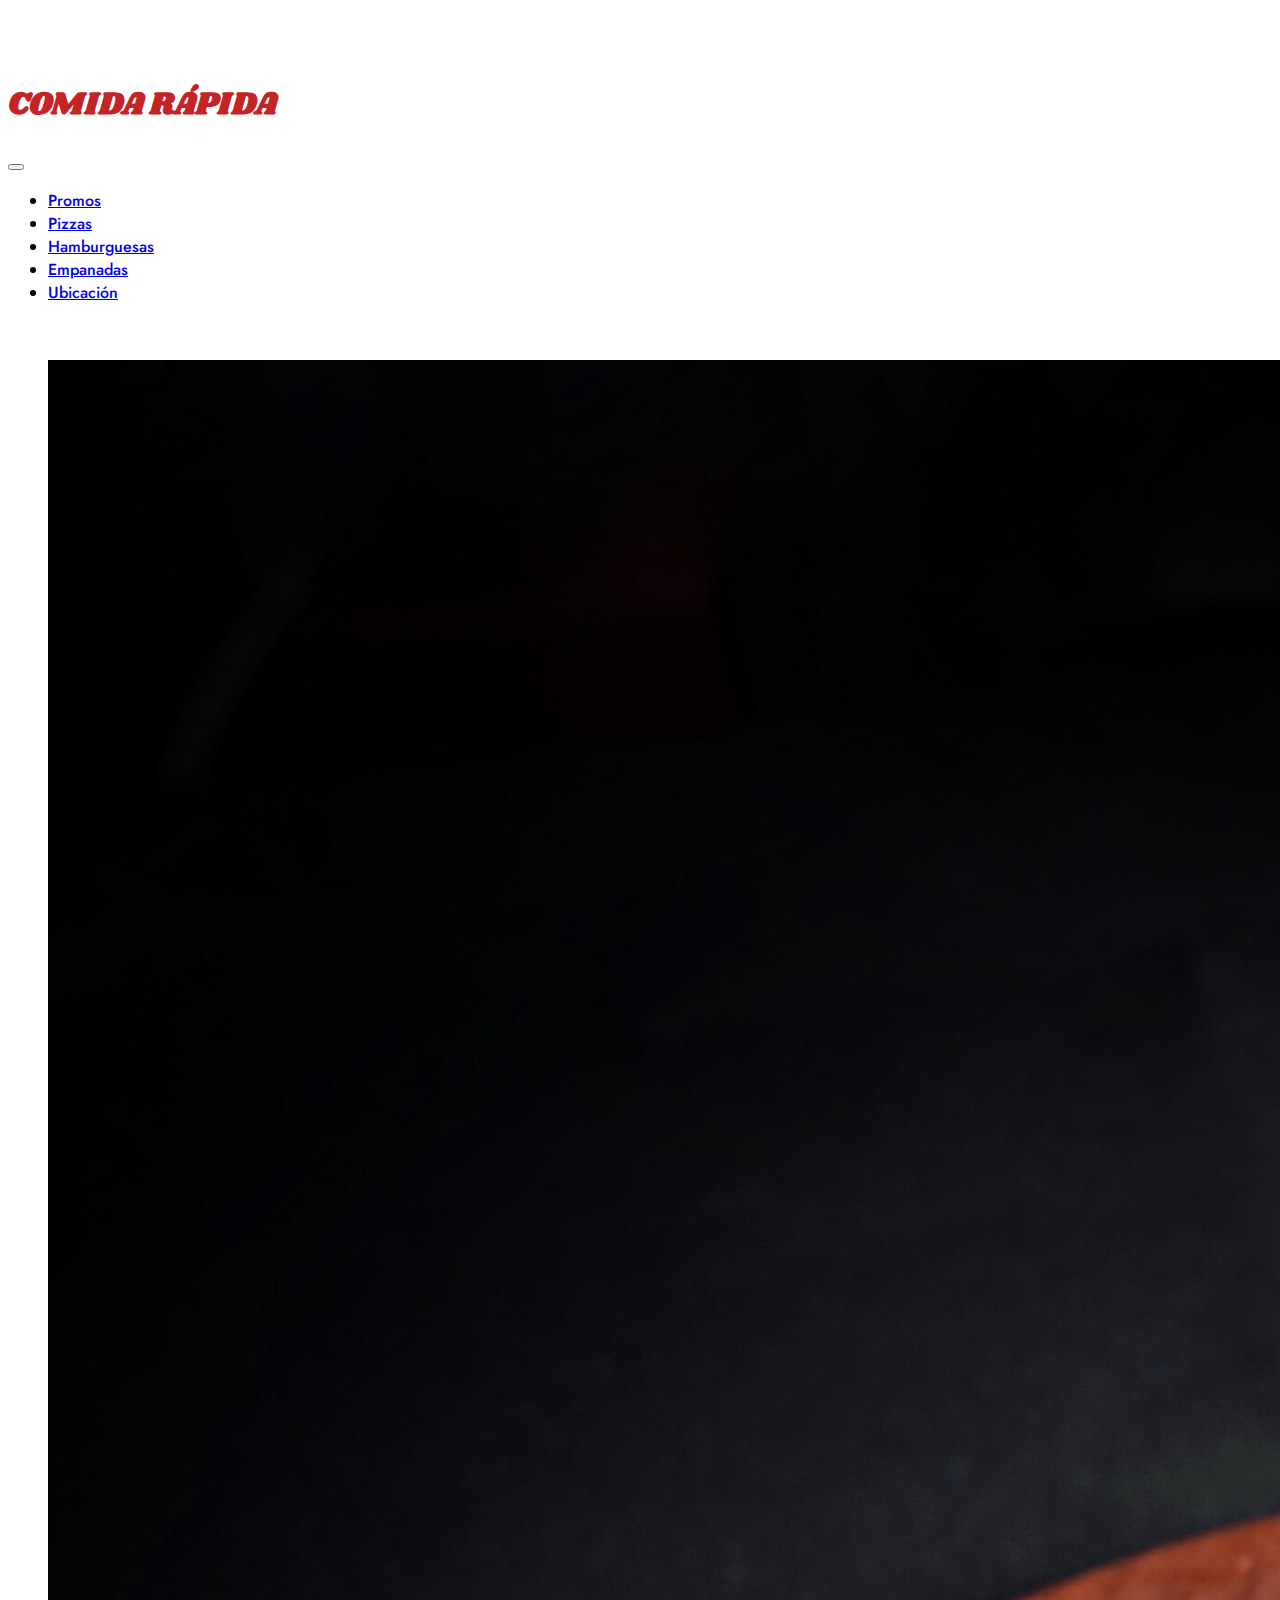
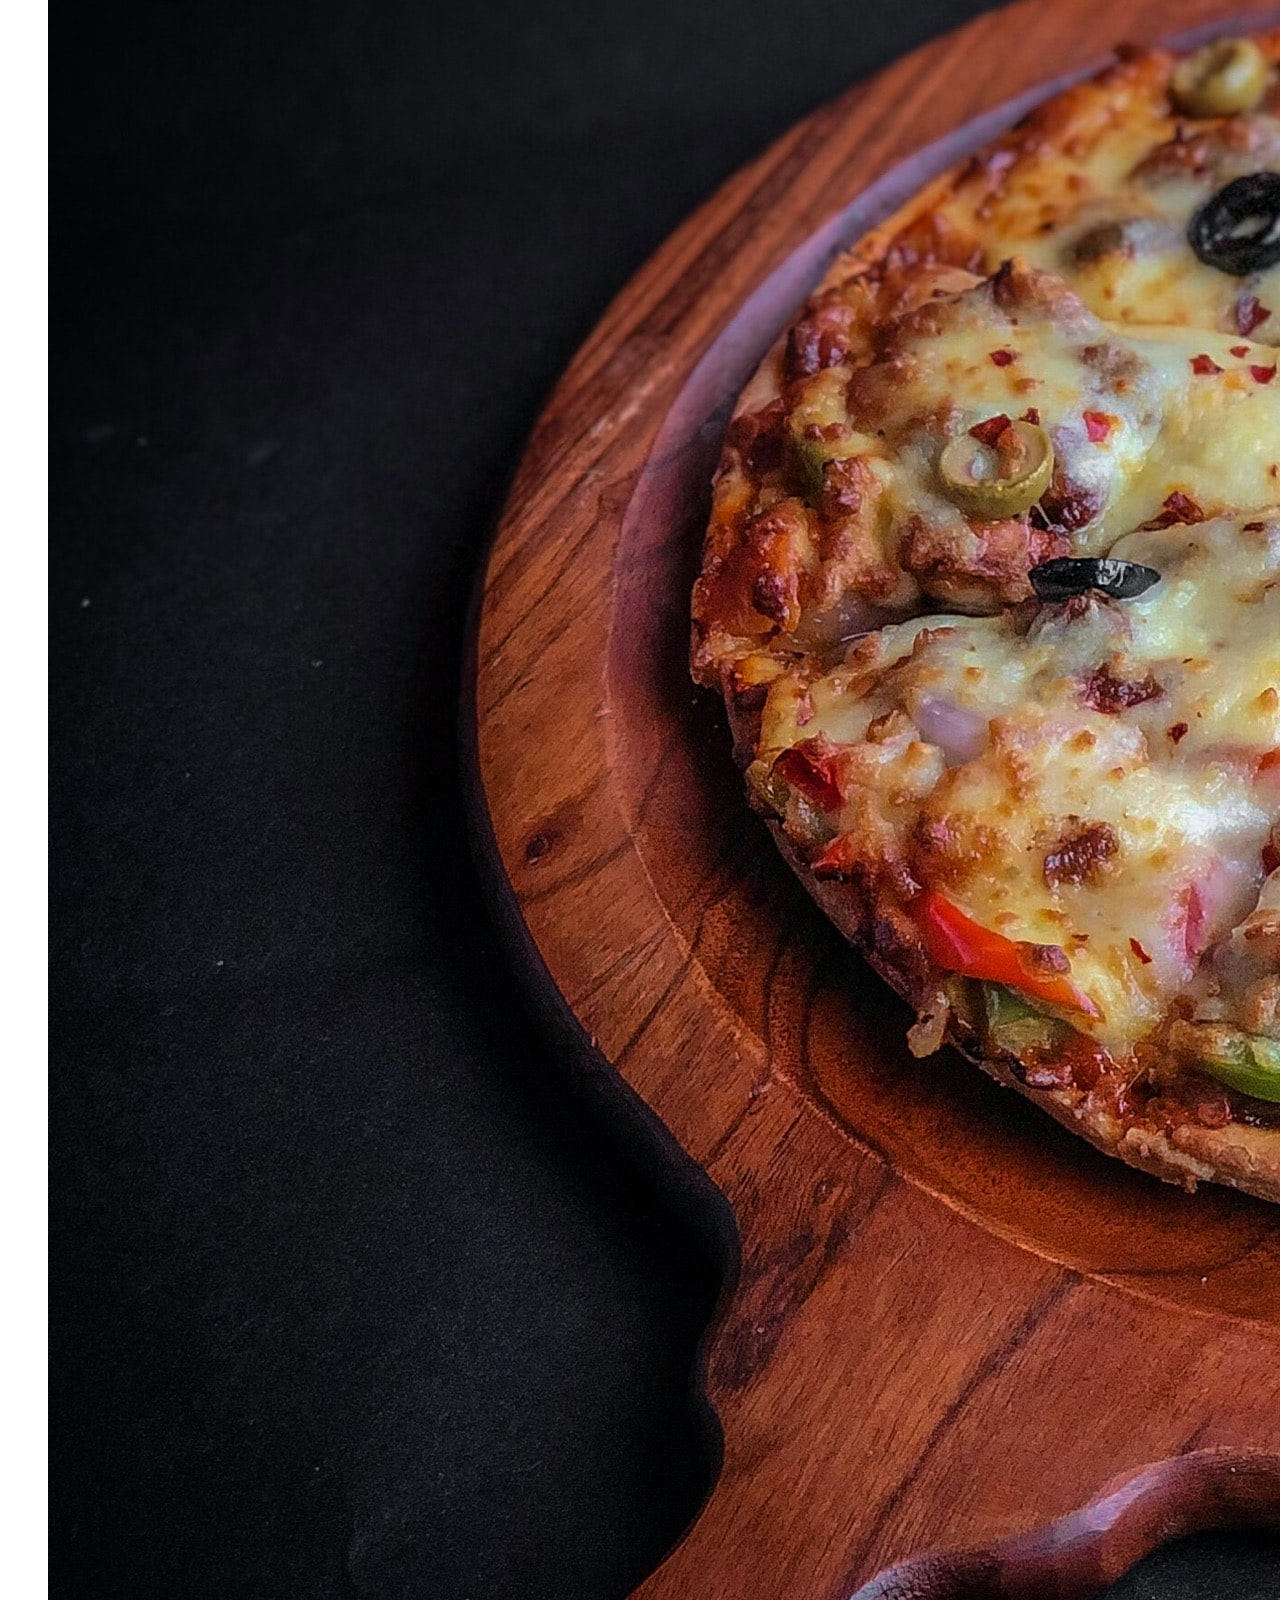
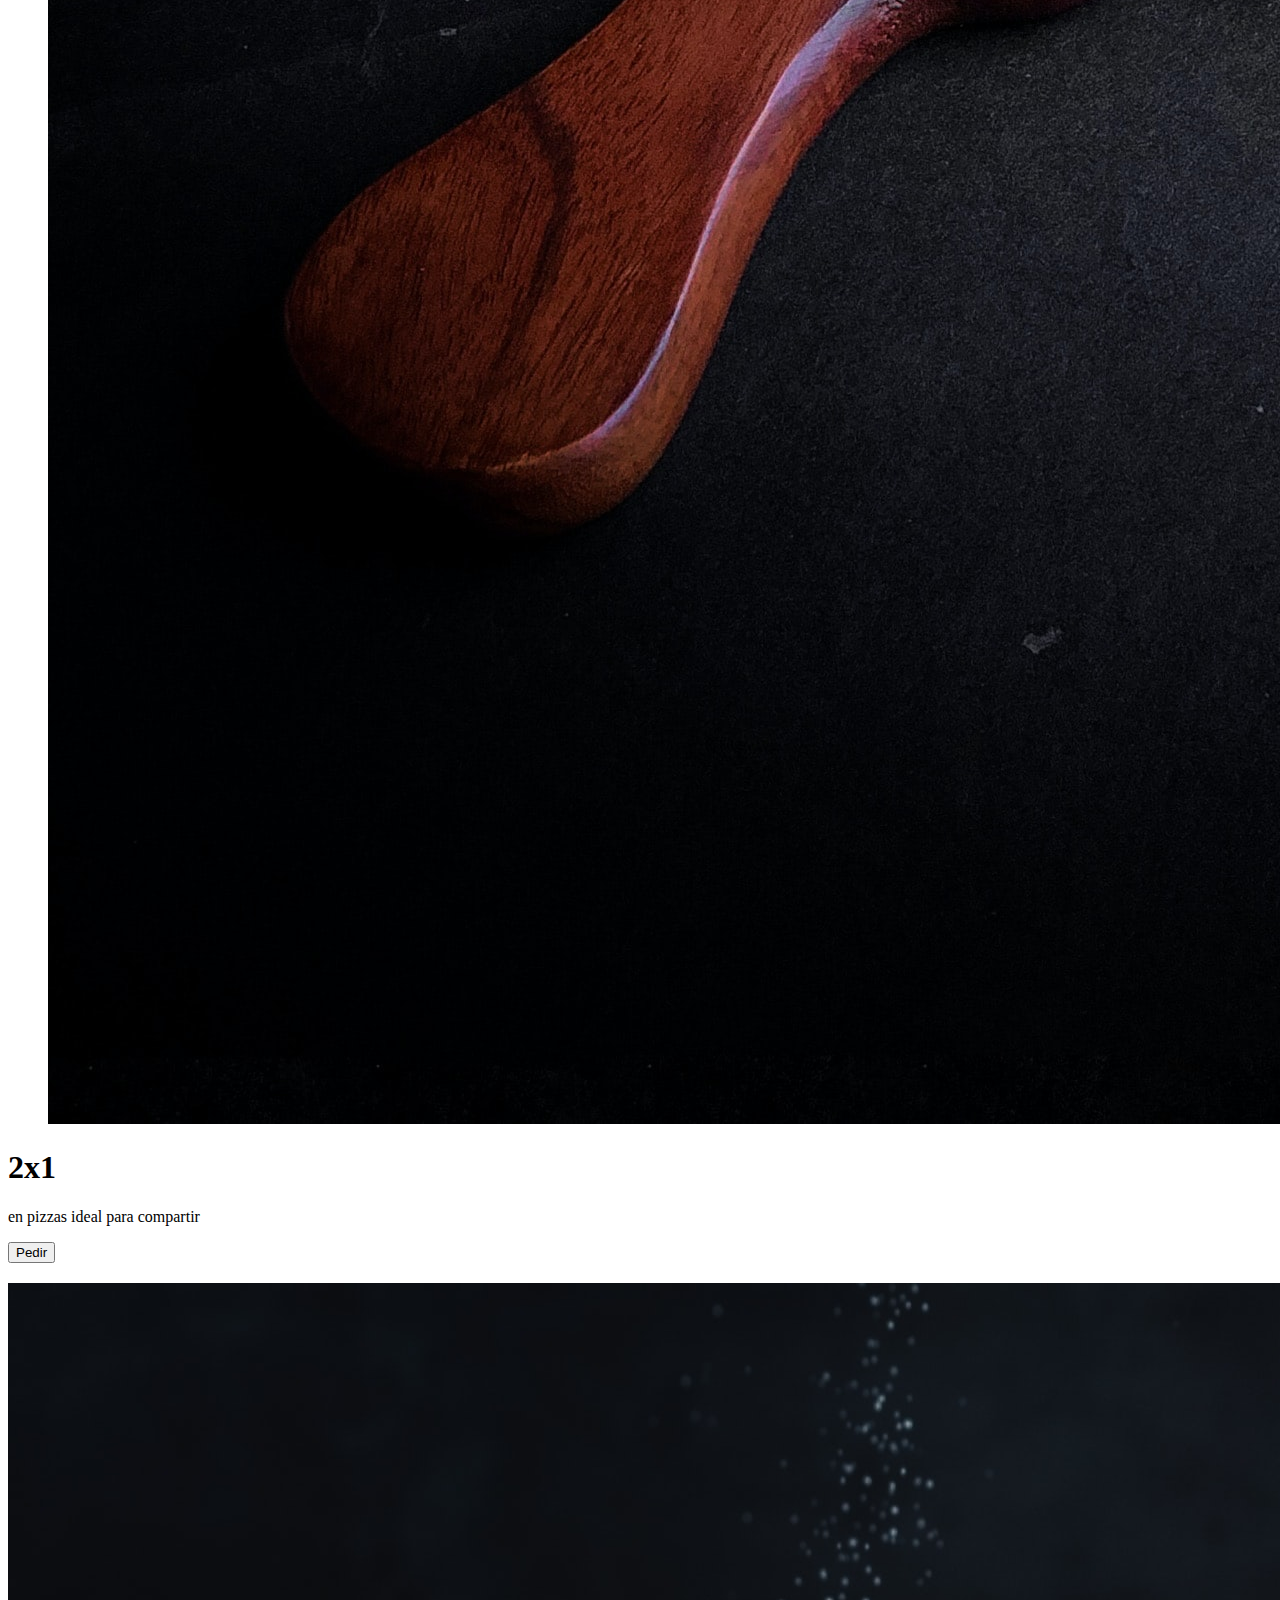
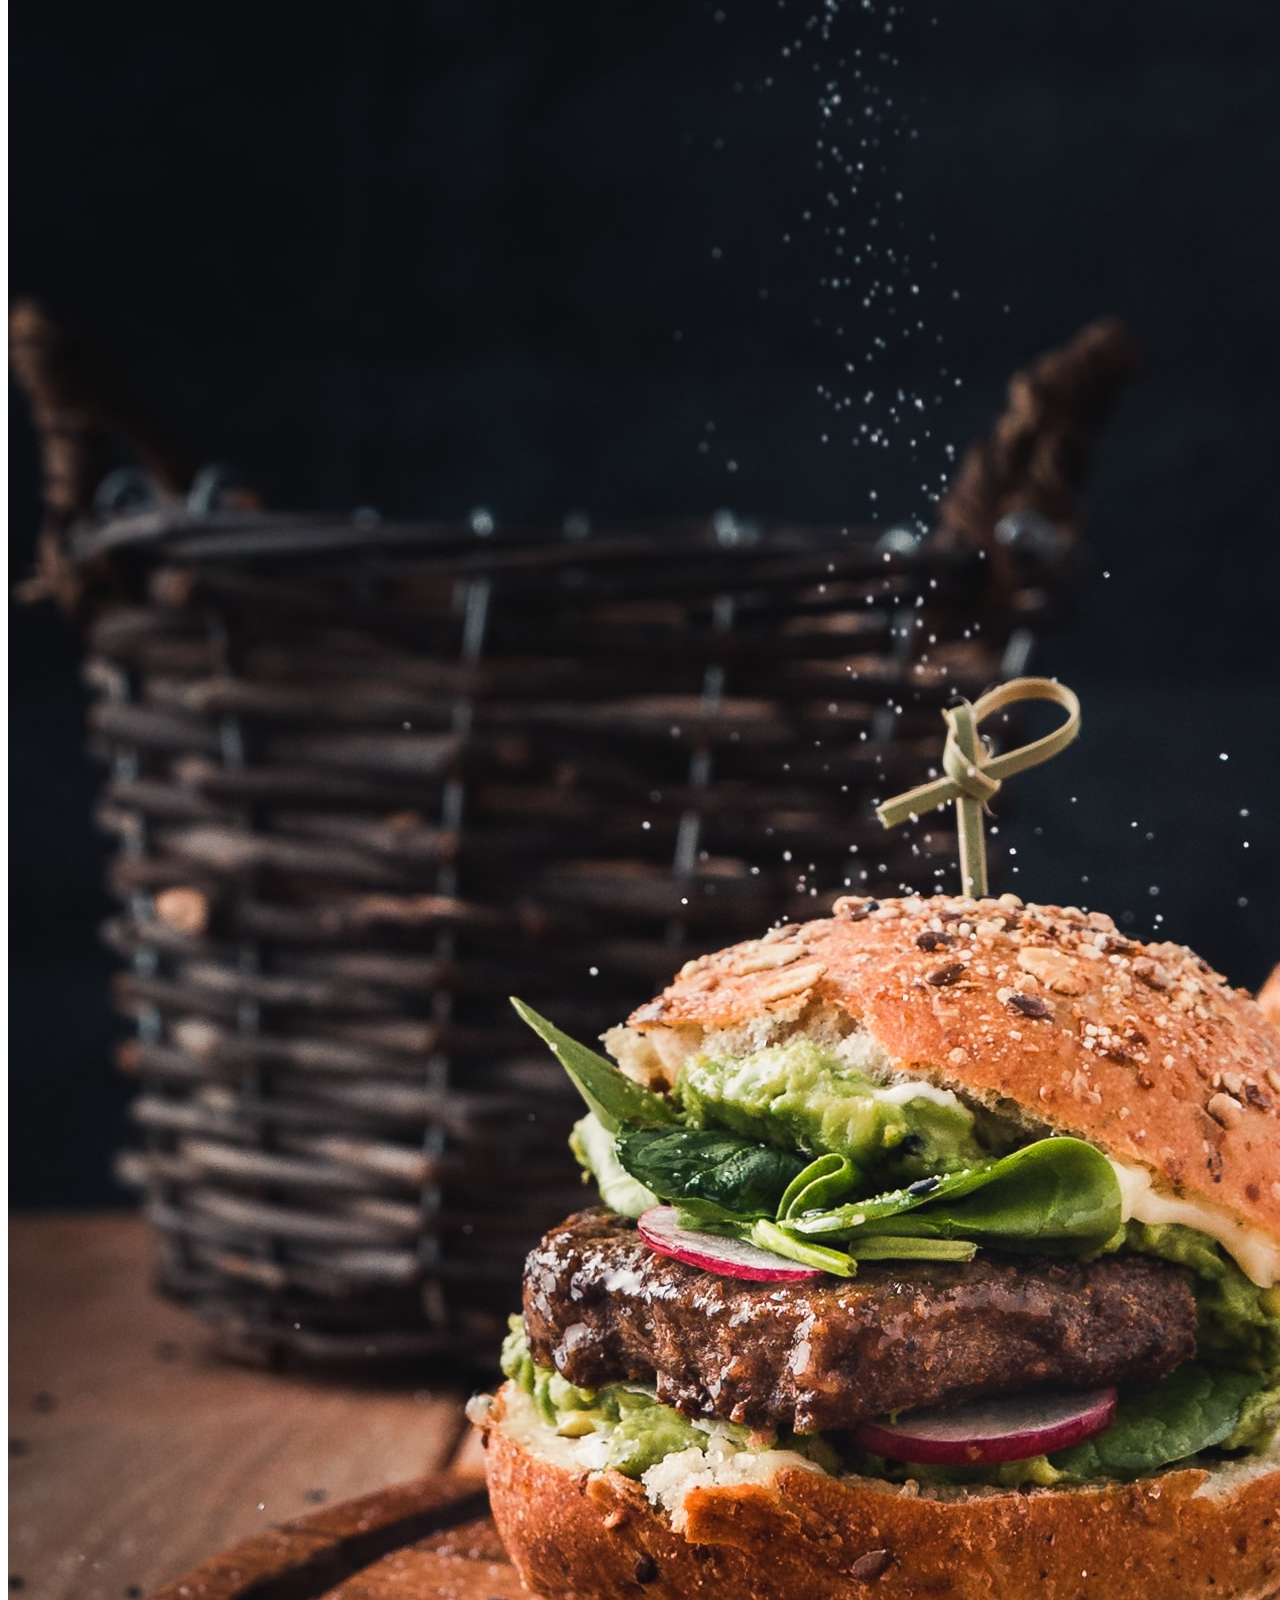
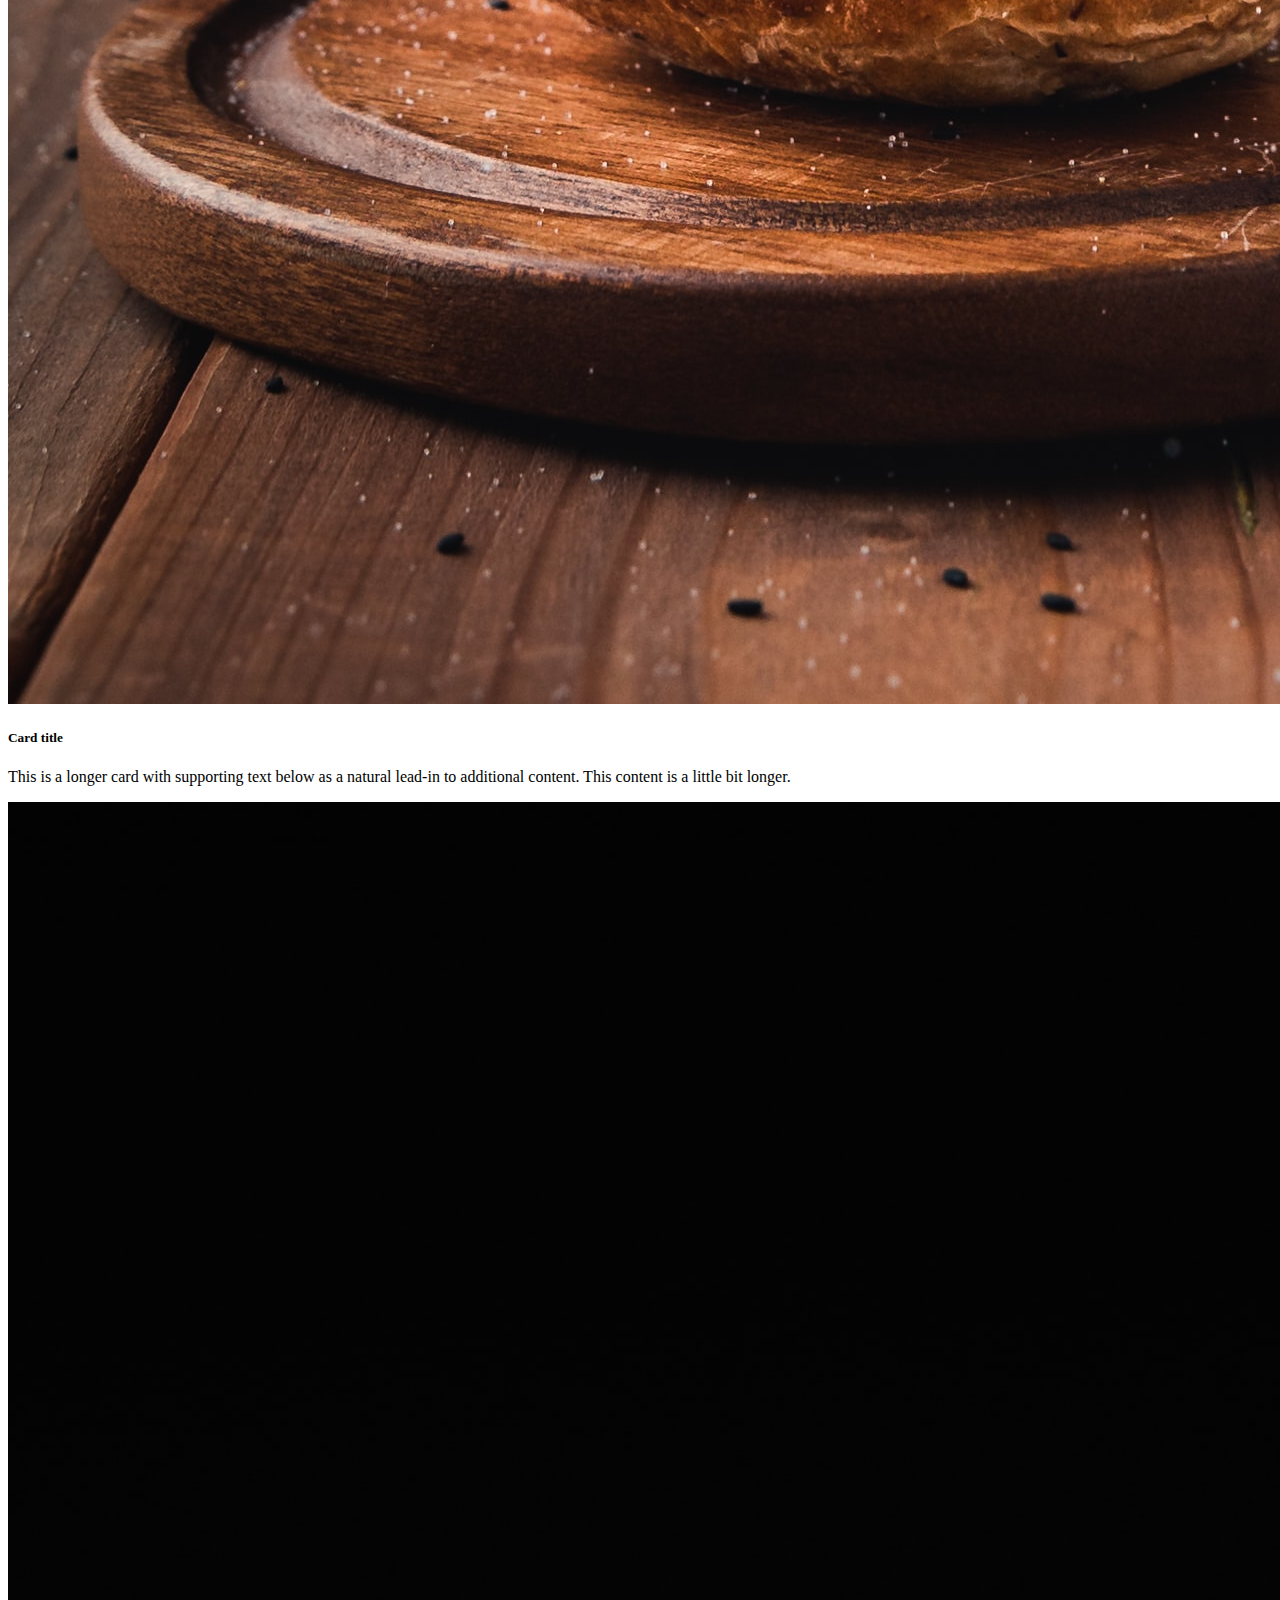
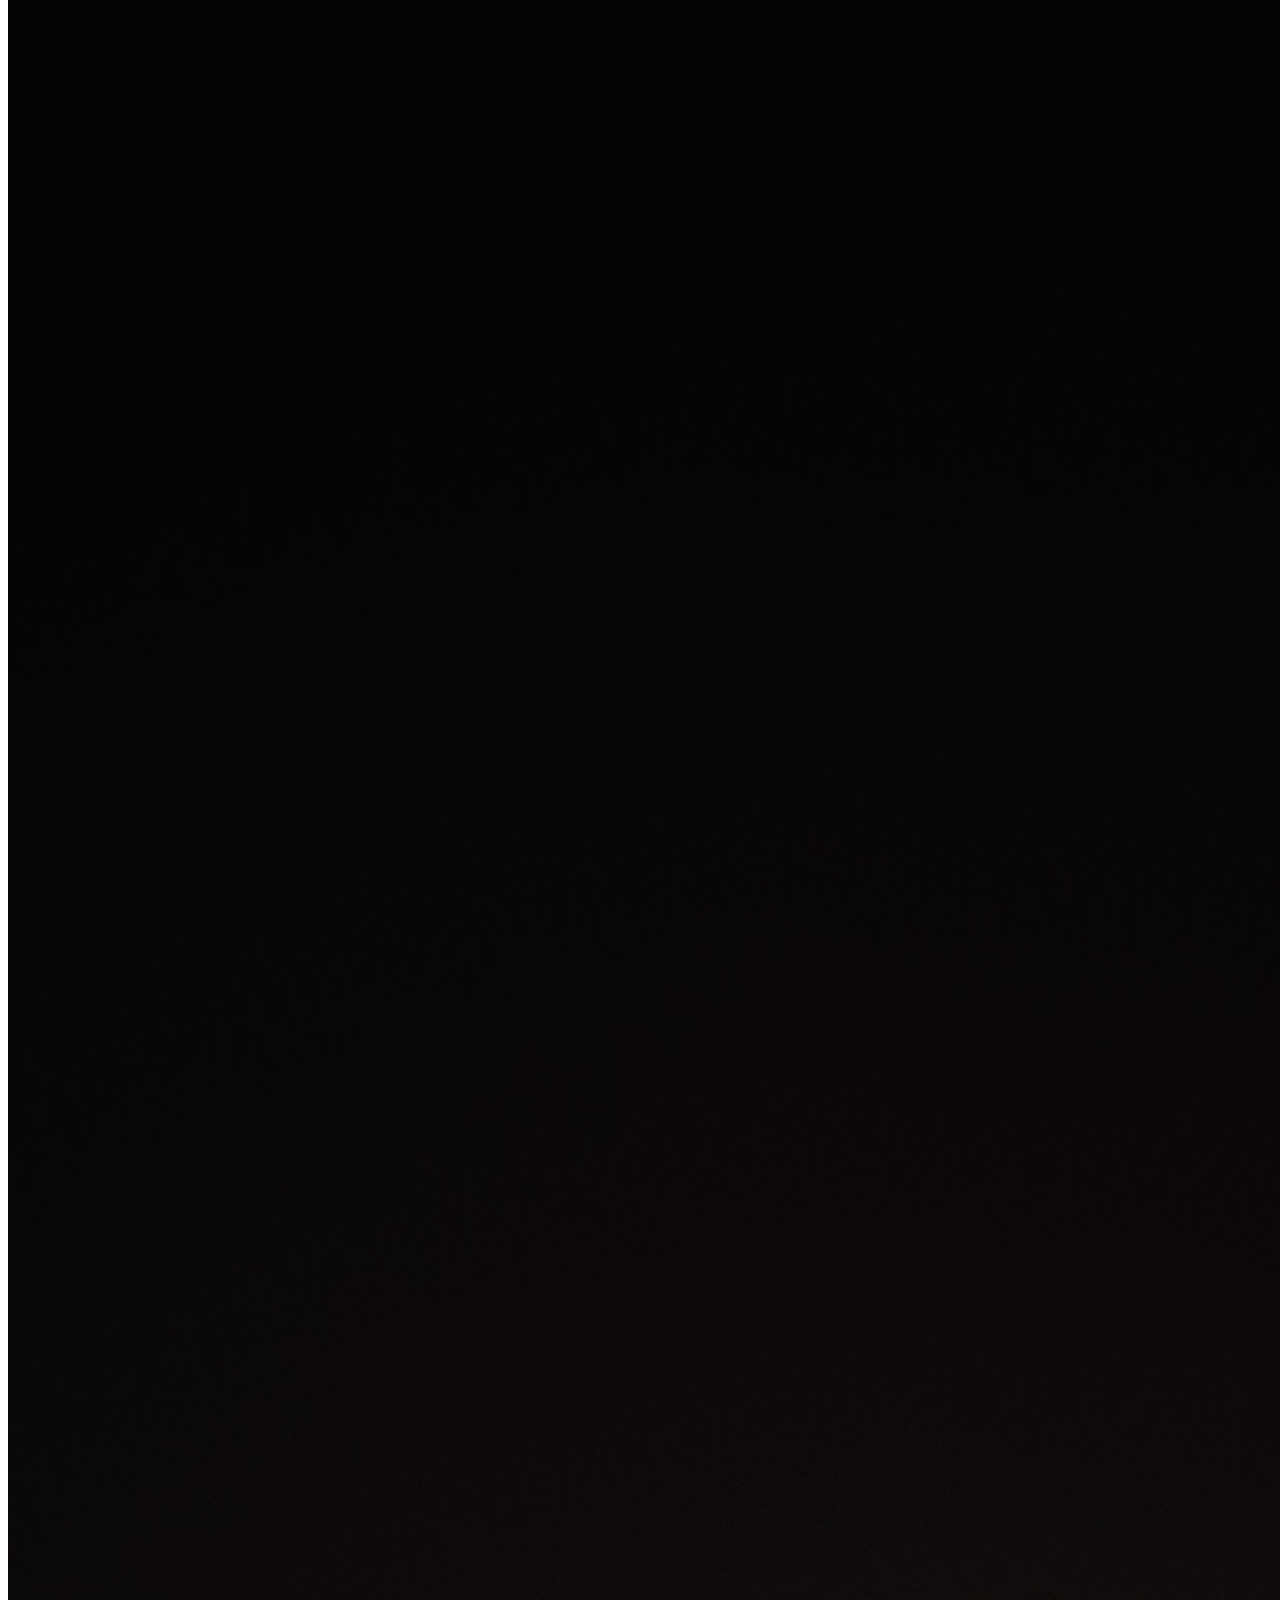
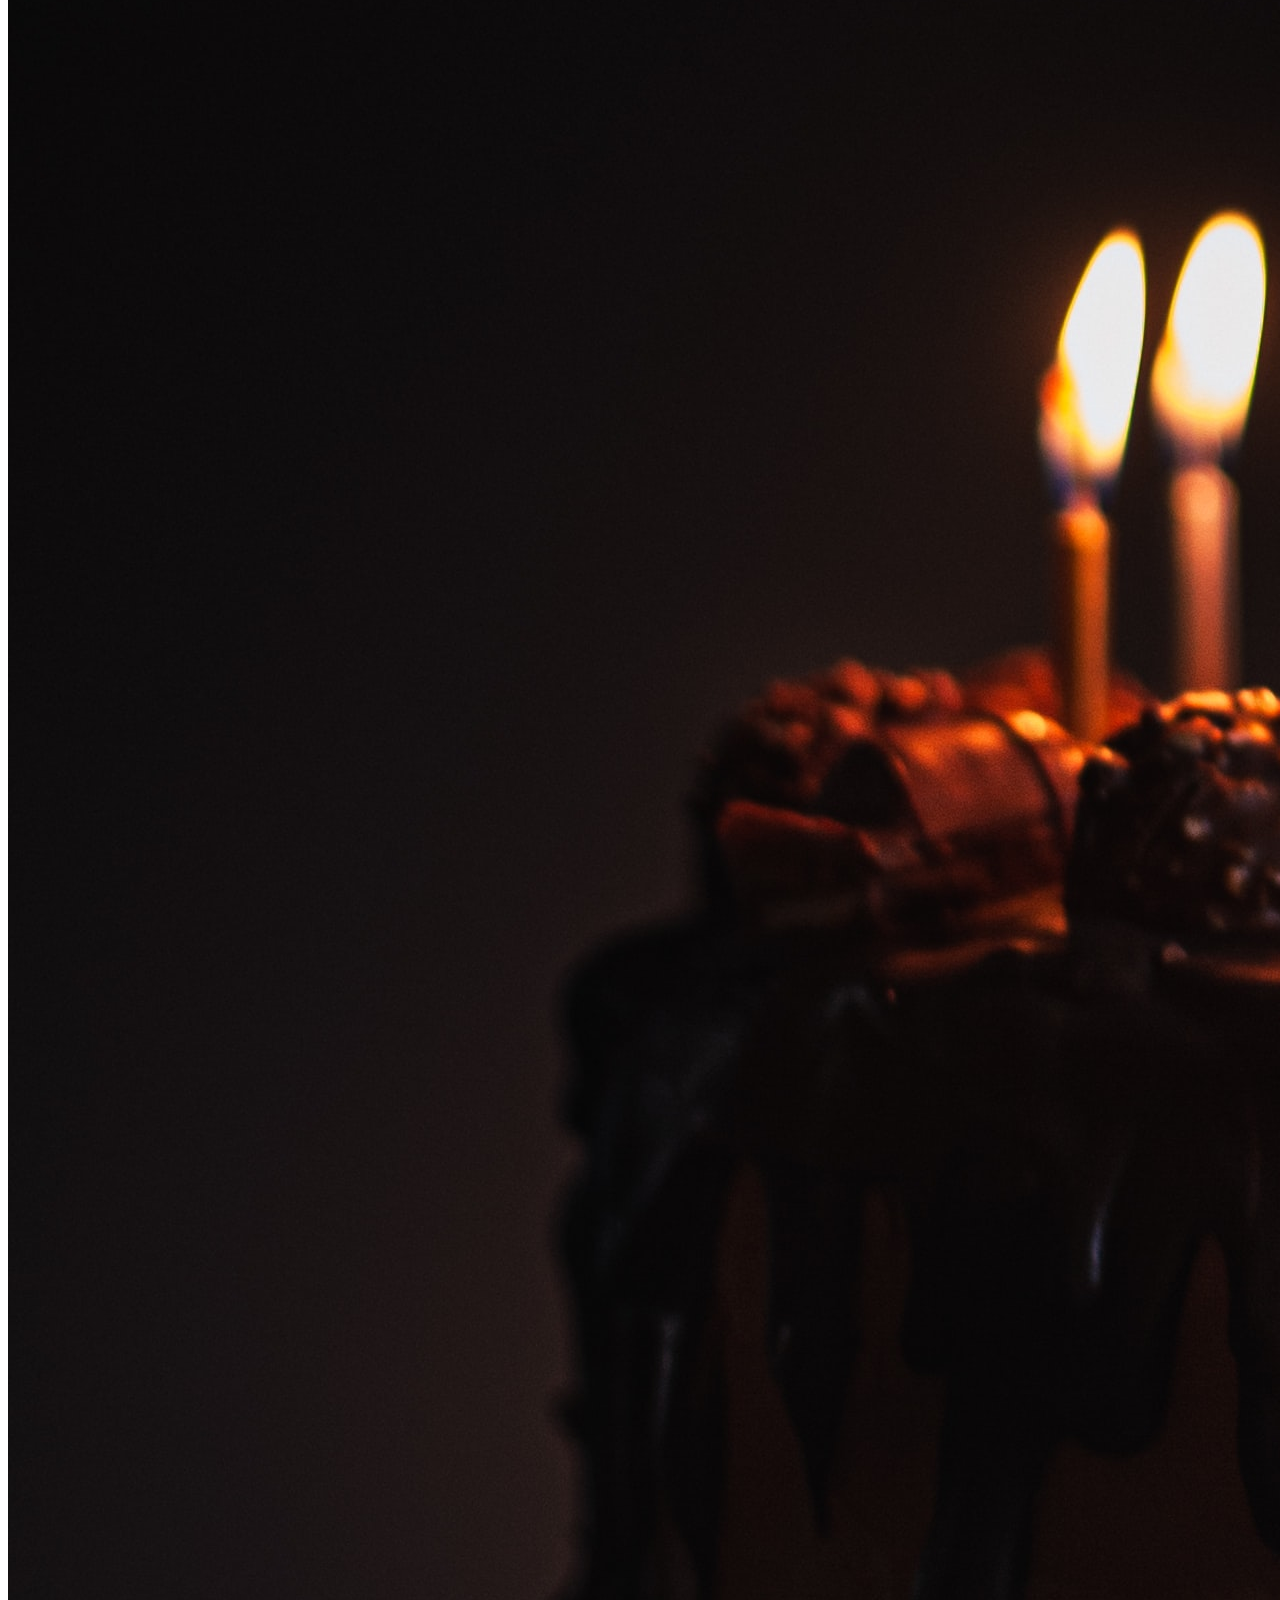
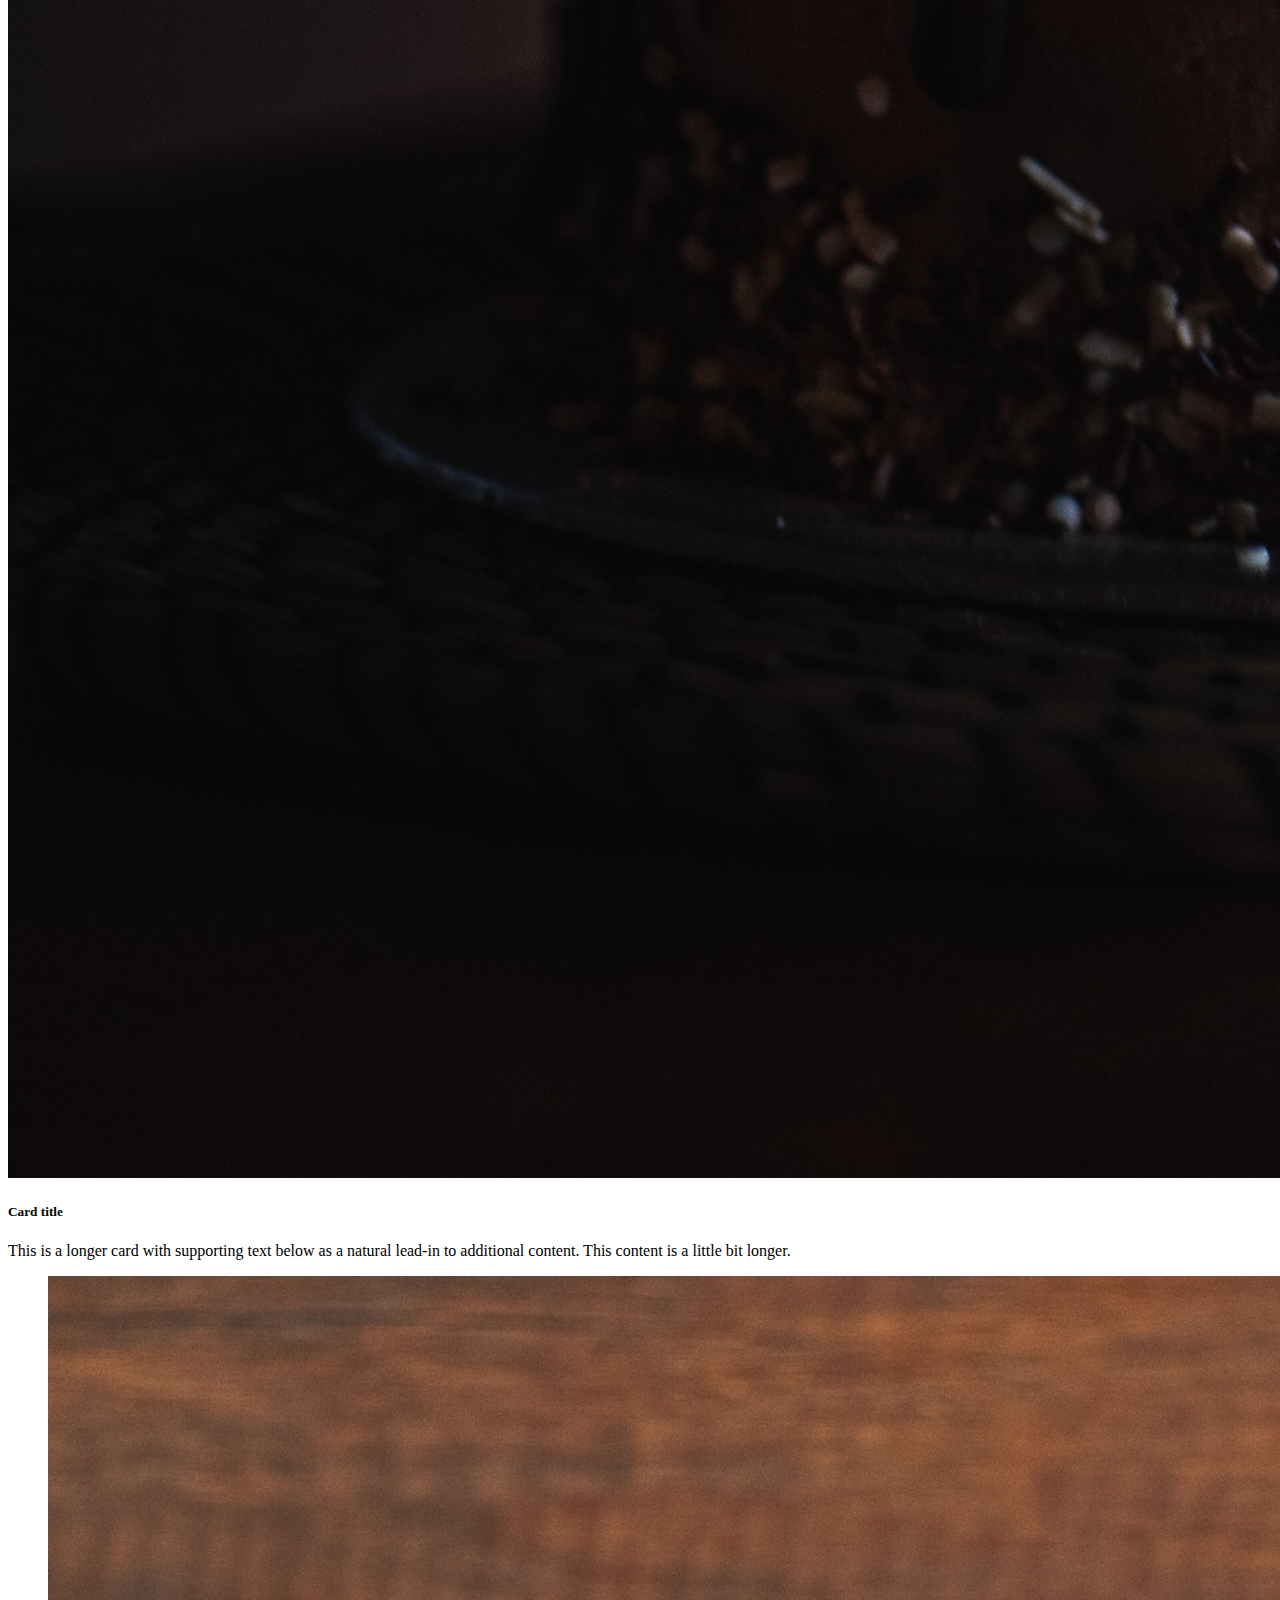
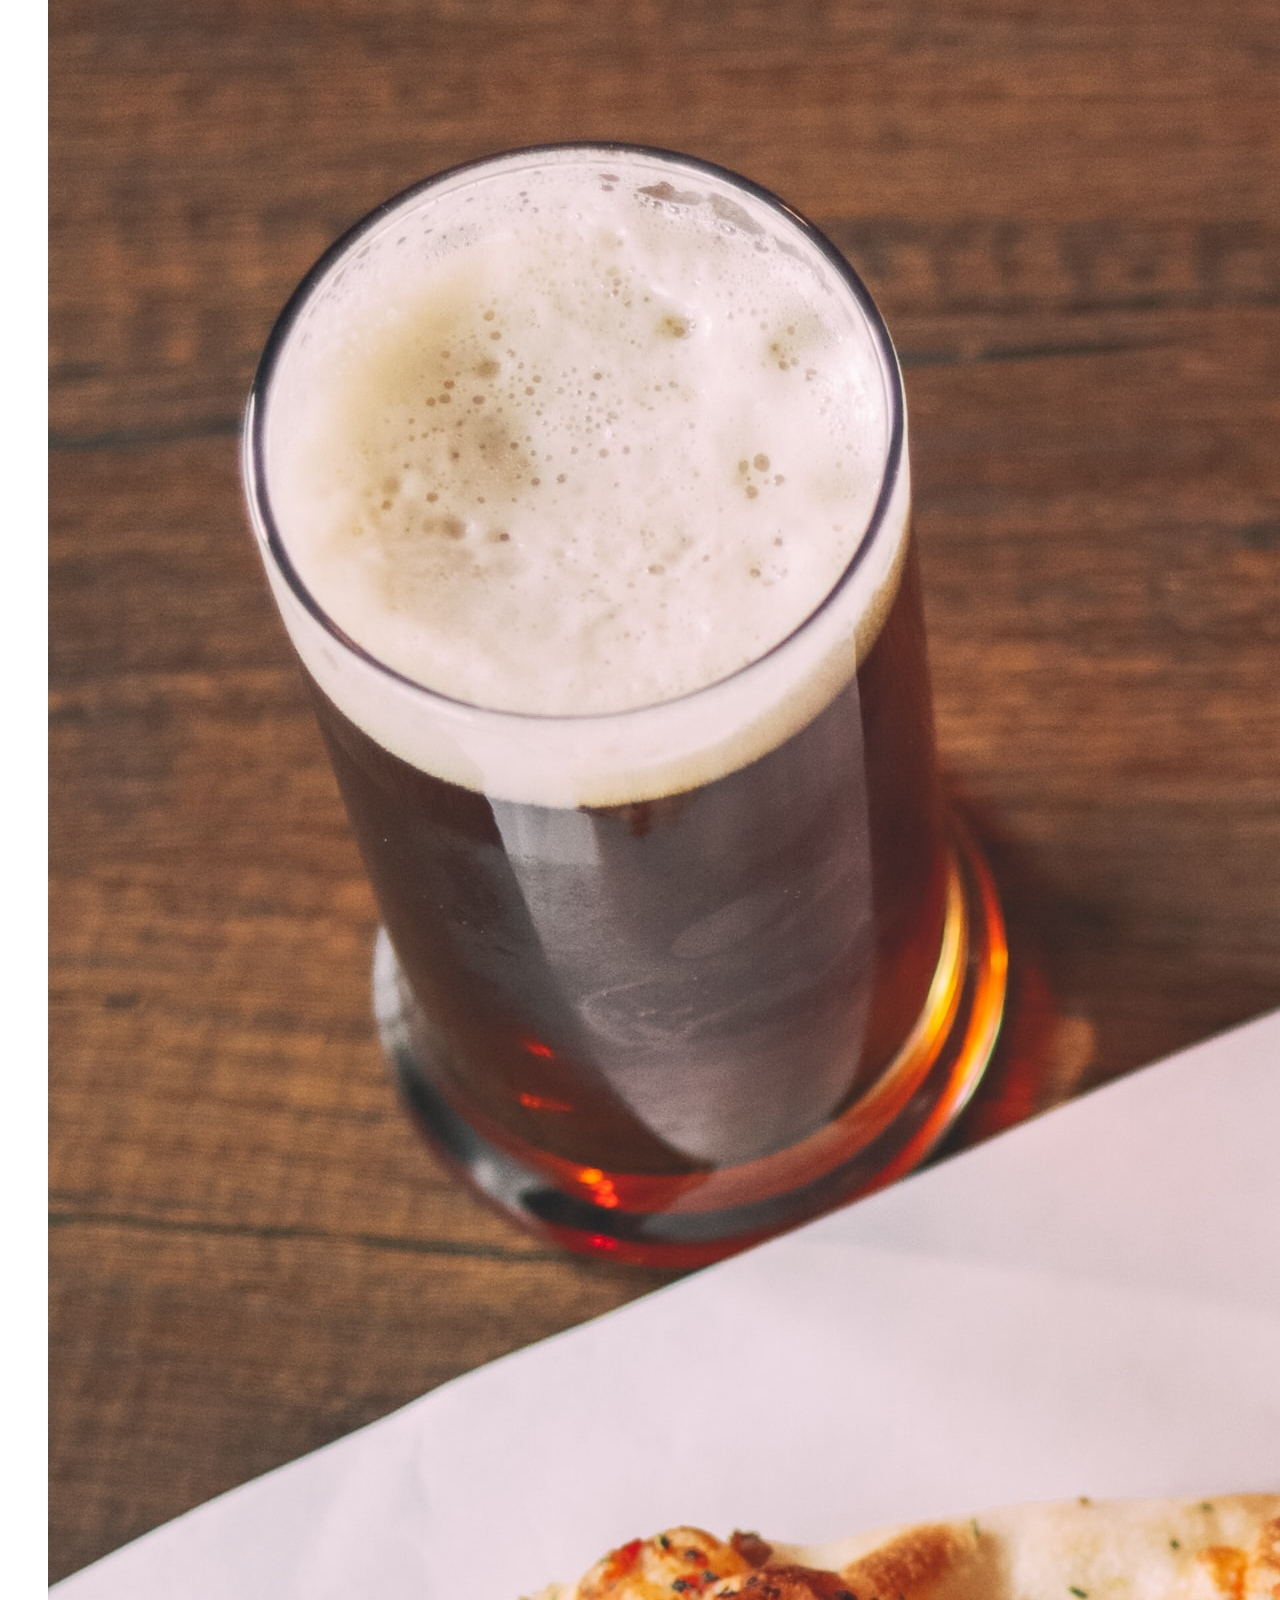
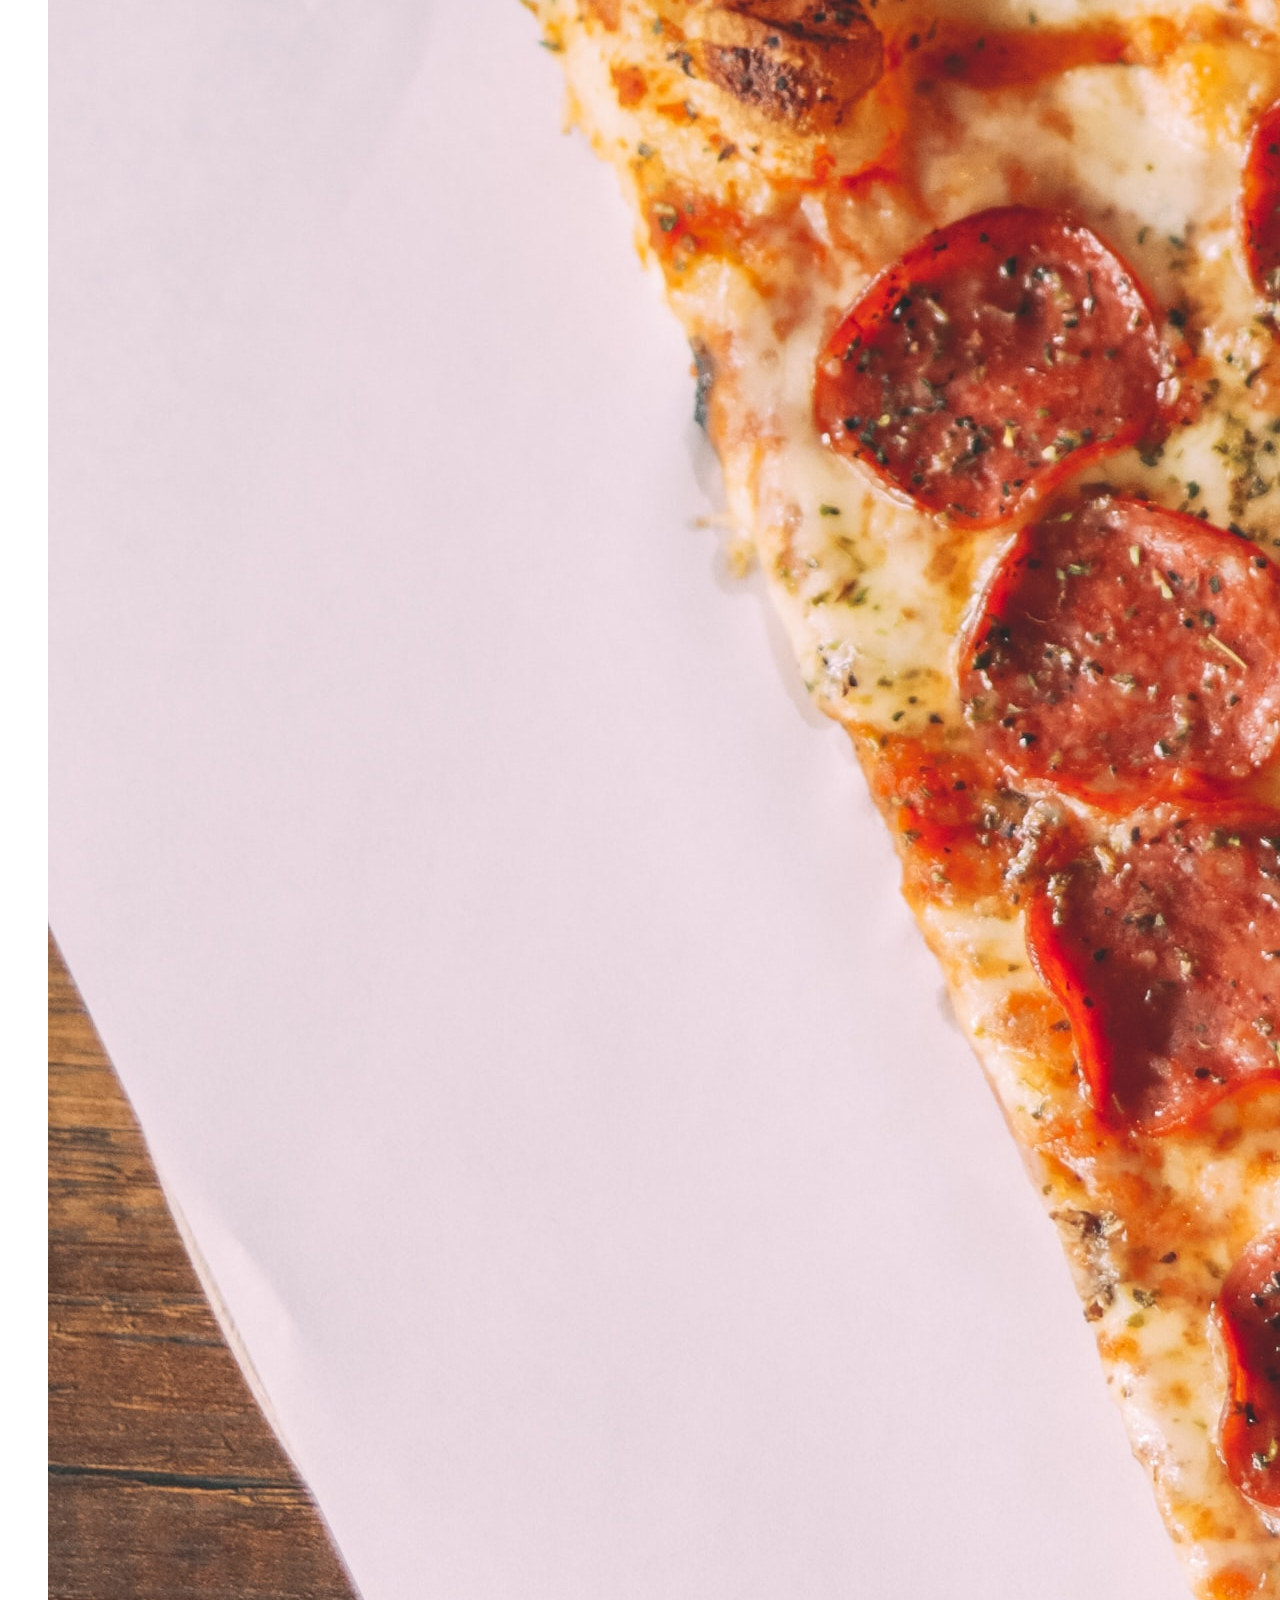
<file: pizzas.html>
<!DOCTYPE html>
<html lang="es">
<head>
    <meta charset="UTF-8">
    <meta http-equiv="X-UA-Compatible" content="IE=edge">
    <meta name="viewport" content="width=device-width, initial-scale=1.0">

    <meta name="viewport" content="width=device-width, initial-scale=1, shrink-to-fit=no">
    <link rel="stylesheet" href="https://cdn.jsdelivr.net/npm/bootstrap@4.6.1/dist/css/bootstrap.min.css" integrity="sha384-zCbKRCUGaJDkqS1kPbPd7TveP5iyJE0EjAuZQTgFLD2ylzuqKfdKlfG/eSrtxUkn" crossorigin="anonymous">
    <link rel="stylesheet" href="css/styles.css">
    <link rel="preconnect" href="https://fonts.googleapis.com">
    <link rel="preconnect" href="https://fonts.gstatic.com" crossorigin>
    <link href="https://fonts.googleapis.com/css2?family=Jost:ital,wght@0,300;0,500;0,700;0,900;1,900&family=Shrikhand&display=swap" rel="stylesheet">
    <title>Fast Food</title>
</head>



<body>
    <div class="container">
        <header class="row">
            <div class="col">
                
                <div class="row justify-content-center">
                <h1 class="logo justify-content-center">COMIDA RÁPIDA</h1>
                </div>

                <nav class="navbar navbar-expand-lg navbar-light">
                    
                    <button class="navbar-toggler" role="button" data-toggle="collapse" data-target="#miMenu">
                        <span class="navbar-toggler-icon"></span>
                      </button>

                    <div class="collapse navbar-collapse" id="miMenu">
                        <ul class="navbar-nav m-auto my-2 my-lg-0 navbar-nav-scroll">
                            <li class="nav-item">
                                <a href="index.html" class="nav-link active">Promos</a>
                            </li>
                            <li class="nav-item">
                                <a href="#" class="nav-link active">Pizzas</a>
                            </li>
                            <li class="nav-item">
                                <a href="#" class="nav-link">Hamburguesas</a>
                            </li>
                            <li class="nav-item">
                                <a href="#" class="nav-link">Empanadas</a>
                            </li>
                            <li class="nav-item">
                                <a href="#" class="nav-link">Ubicación</a>
                            </li>
                        </ul>
                    </div>
                </nav> 

            </div>
        </header>

    <div class="container">
        <section class="row">
            <div class="card bg-dark text-white">
                <figure class="figure pizza">
                    <img src="img/Pizza.jpg" class="figure-img img-fluid rounded" alt="...">
                  </figure>
                <div class="card-img-overlay">
                    <div class="row my-4 elementos">
                            <div class="col col-sm-4 col-md-9">
                            <h1 class="card-title display-1">2x1</h1>
                            <p class="card-text">en pizzas ideal para compartir</p>
                                <button type="button" class="pedir btn btn-danger  w-50">Pedir</button>
                        </div>
                    </div>
                </div>
            </div>
        </section>
    </div>

    <div class="container">
        <section class="row servicios justify-content-center">
            <div class="row row-cols-1 row-cols-md-3">
                <div class="col mb-4">
                  <div class="card">
                    <img src="img/2Hamburguesas.jpg" class="card-img-top" alt="hamburguesas">
                    <div class="card-body">
                      <h5 class="card-title">Card title</h5>
                      <p class="card-text">This is a longer card with supporting text below as a natural lead-in to additional content. This content is a little bit longer.</p>
                    </div>
                  </div>
                </div>
                <div class="col mb-4">
                  <div class="card">
                    <img src="img/Torta_cumpleaños.jpg" class="card-img-top" alt="torta">
                    <div class="card-body">
                      <h5 class="card-title">Card title</h5>
                      <p class="card-text">This is a longer card with supporting text below as a natural lead-in to additional content. This content is a little bit longer.</p>
                    </div>
                  </div>
                </div>
                <div class="col mb-4">
                  <div class="card">
                    <figure class="figure">
                        <img src="img/eslai pizza.jpg" class="card-img-top figure-img img-fluid rounded-1" alt="pizza">
                    </figure>
                    <div class="card-body">
                      <h5 class="card-title">Card title</h5>
                      <p class="card-text">This is a longer card with supporting text below as a natural lead-in to additional content.</p>
                    </div>
                  </div>
                </div>
              </div>
        </section>
    </div>

        <section class="row">
            <div class="col-md col-lg-9 sobre-nosotros">
                
                <h3>Vegan burguer</h3>
                <p>Lorem ipsum dolor sit, amet consectetur adipisicing elit. Molestias dolore corrupti aperiam magnam aliquid omnis.</p> 
                <figure class="figure">
                    <img src="img/vengan burguer.jpg" class="figure-img img-fluid rounded" alt="...">
                    <figcaption class="figure-caption text-right">Lentejas & Remolacha</figcaption>
                </figure>
            </div>
            
            <!-- cuando se escribe col solo o col-md le estamos indicando que realice el calculo automatico -->

            <aside class="col-sm col-md-3">
                <ul>
                    <li>Lorem ipsum dolor sit amet.</li>
                    <li>Lorem ipsum dolor sit amet.</li>
                    <li>Lorem ipsum dolor sit amet.</li>
                    <li>Lorem ipsum dolor sit amet.</li>
                    <li>Lorem ipsum dolor sit amet.</li>
                </ul>
            </aside>
        </section>

        <footer class="row">
            <div class="col-md-6 col-xl-auto">Todos los derechos reservados</div>
            <div class="col-md-6 col-xl-auto"><a href="#">Facebook</a> | <a href="#">Twitter</a> | <a href="#">Instagram</a></div>
        </footer>

    </div>



    





    <script src="https://cdn.jsdelivr.net/npm/jquery@3.5.1/dist/jquery.slim.min.js" integrity="sha384-DfXdz2htPH0lsSSs5nCTpuj/zy4C+OGpamoFVy38MVBnE+IbbVYUew+OrCXaRkfj" crossorigin="anonymous"></script>
    <script src="https://cdn.jsdelivr.net/npm/popper.js@1.16.1/dist/umd/popper.min.js" integrity="sha384-9/reFTGAW83EW2RDu2S0VKaIzap3H66lZH81PoYlFhbGU+6BZp6G7niu735Sk7lN" crossorigin="anonymous"></script>
    <script src="https://cdn.jsdelivr.net/npm/bootstrap@4.6.1/dist/js/bootstrap.min.js" integrity="sha384-VHvPCCyXqtD5DqJeNxl2dtTyhF78xXNXdkwX1CZeRusQfRKp+tA7hAShOK/B/fQ2" crossorigin="anonymous"></script>
</body>
</html>
</file>
<file: css/styles.css>
@import url('https://fonts.googleapis.com/css2?family=Jost:ital,wght@0,300;0,500;0,700;0,900;1,900&family=Shrikhand&display=swap');

:root {
    
    --color-title: #C52427;
    --color-ofert: #E8CD15;
    --color-fondo: #000000;
    --color-conte: #C9C9C9;
    --color-conte2: #9D9D9D;

}

.row{
    margin-bottom: 20px;
    position: relative;
    
}

body{
    margin-top: 40px;
}

header{
    background-color:white;
   
   /* margen interno */
    padding-top: 20px;
    padding-bottom: 20px;
    /* margen interno */
}

.logo{
    font-family: 'Shrikhand', cursive;
    color:#C52427;
}

.navbar{
    font-family: 'Jost', sans-serif;
    font-weight: 500;
    background-color: none;
}


.card-title{
    font-weight: 900;
    
      
}

.sub-title{
    font-weight: 700;
    font-size: 40%;   
}

.elementos{
    position: relative;
    
}


/* .banner{
    background-color: #C52427;
    padding-top: 200px;
    padding-bottom: 200px;
    height: 600px;
     */
    
    
/* } */


.servicios .servicio{
    background-color: var(--color-conte2);
    padding-top: 20px;
    padding-bottom: 20px;
}

.sobre-nosotros{
    background-color: white;
    padding-top: 20px;
    padding-bottom: 20px;
}

.pizza{
    height: max-content;
}

aside{
    background-color: #E8CD15;
    padding-top: 20px;
    padding-bottom: 20px;
}

footer{
    background-color: white;
    padding-top: 20px;
    padding-bottom: 20px;

}
</file>
